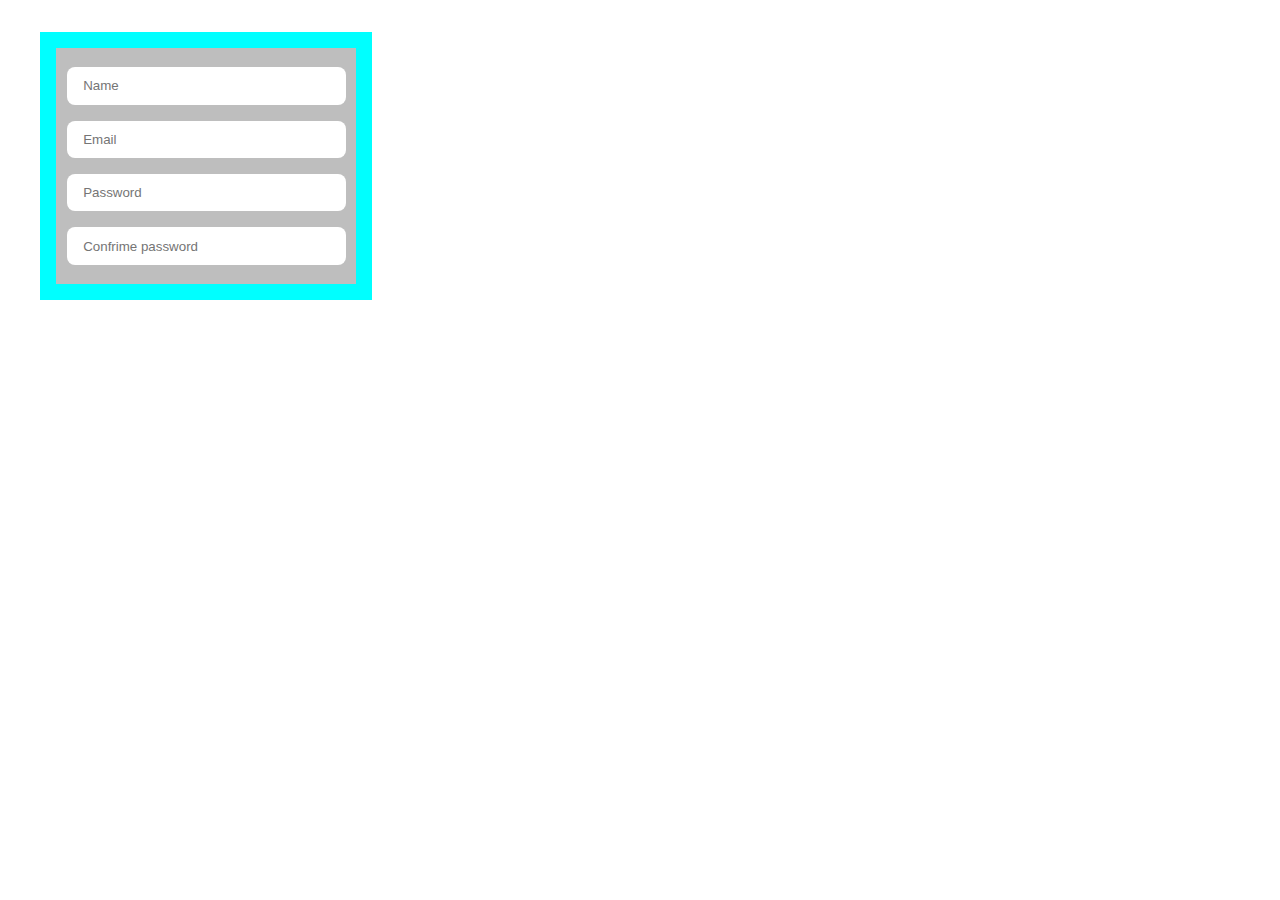
<file: login-from/index.html>
<!DOCTYPE html>
<html lang="en">
<head>
    <meta charset="UTF-8">
    <meta http-equiv="X-UA-Compatible" content="IE=edge">
    <meta name="viewport" content="width=device-width, initial-scale=1.0">
    <title>Document</title>
    <link rel="stylesheet" href="css/style.css">
</head>
<body>
    <header>
        <div class="container">
            <div class="login-page">
                <div class="sub-container">
                    <input placeholder="Name" type="text">
                    <input placeholder="Email" type="text">
                    <input placeholder="Password" type="text">
                    <input placeholder="Confrime password" type="text">
                </div>
            </div>
        </div>
    </header>
</body>
</html>
</file>
<file: login-from/css/style.css>
h2{
    color: red;
}

.login-page{
    width : 300px;
    background-color: aqua;
    padding: 1rem;
    margin:2rem;
}
.login-page .sub-container{
    background-color: rgb(190, 190, 190);
    padding: 0.7rem;
    overflow: hidden;
}


.login-page .sub-container input{
    border: none;
    background-color: white;
    border-radius: .5rem;
    width: 89%;
    padding: .7rem 1rem;
    margin: .5rem 0rem;
}
</file>
